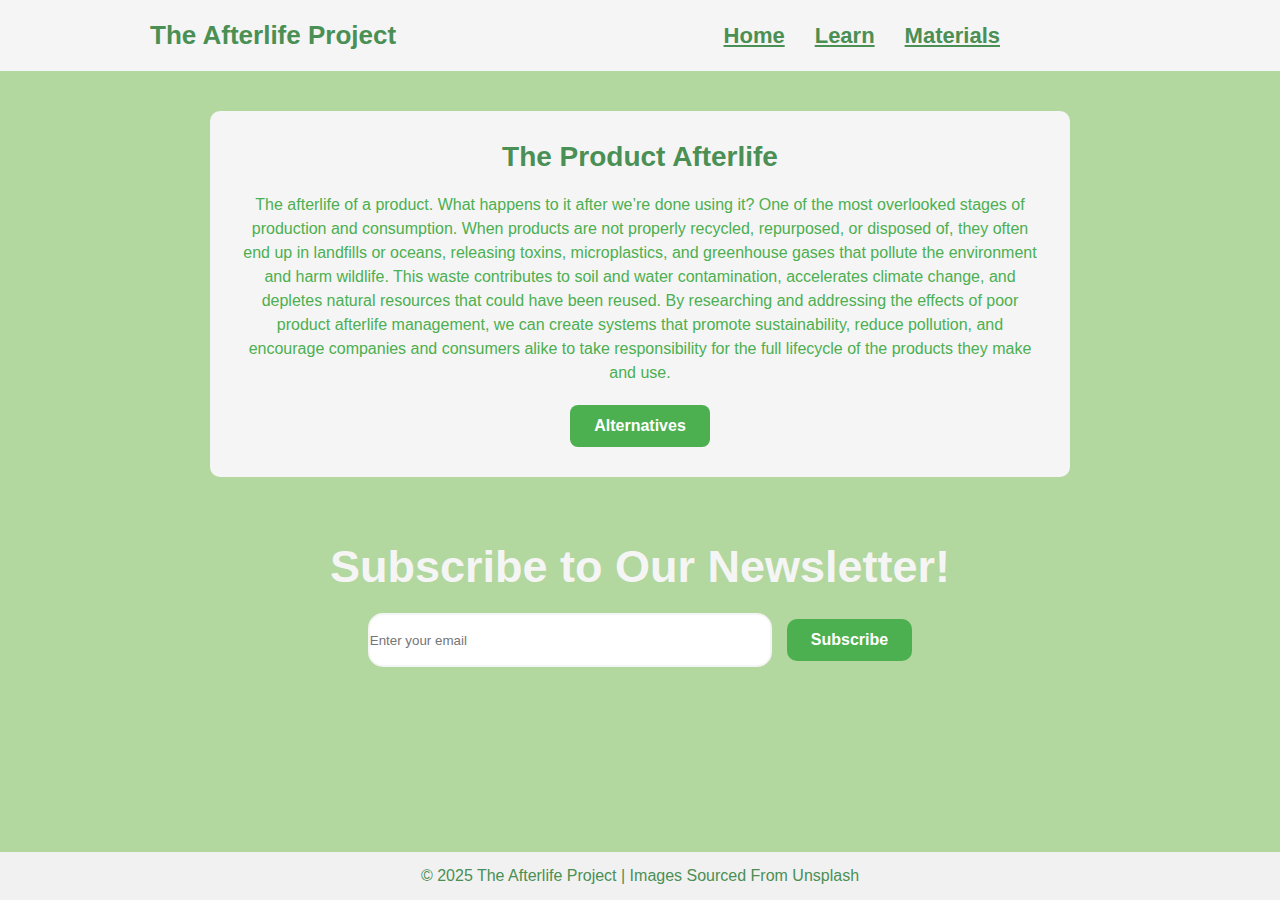
<file: learn.html>
<!DOCTYPE html>
<html lang="en">
<head>
  <meta charset="UTF-8" />
  <meta name="viewport" content="width=device-width, initial-scale=1.0" />
  <title>The Afterlife Project</title>
  <link rel="stylesheet" href="main.css" />
</head>
<body>

  <header class="header">
    <div class="header-text">
      <h1>The Afterlife Project</h1>
      <nav>
        <a href="index.html">Home</a>
        <a href="learn.html">Learn</a>
        <a href="materials.html">Materials</a>
      </nav>
    </div>
  </header>
  
<main>
  <section class="container">
    <h1>The Product Afterlife</h1>
    <p>
      The afterlife of a product. What happens to it after we’re done using it? 
      One of the most overlooked stages of production and consumption. When products 
      are not properly recycled, repurposed, or disposed of, they often end up in landfills 
      or oceans, releasing toxins, microplastics, and greenhouse gases that pollute the 
      environment and harm wildlife. This waste contributes to soil and water contamination, 
      accelerates climate change, and depletes natural resources that could have been reused. 
      By researching and addressing the effects of poor product afterlife management, we can 
      create systems that promote sustainability, reduce pollution, and encourage companies 
      and consumers alike to take responsibility for the full lifecycle of the products they 
      make and use.
    </p>

    <a href="materials.html">
      <button>Alternatives</button>
    </a>
  </section>

  <section class="newsletter">
    <h2>Subscribe to Our Newsletter!</h2>
    <div class="newsletter-form">
      <input type="email" placeholder="Enter your email" required />
      <button type="submit">Subscribe</button>
    </div>
  </section>
</main>

<footer class="footer">
  <div class="footer-text">
    <p>© 2025 The Afterlife Project | Images Sourced From Unsplash</p>
  </div>
</footer>
</file>
<file: main.css>
/*
   START OF RESET
*/
* {
  margin: 0;
  padding: 0;
}

html, body {
  height: 100%;
  margin: 0;
}

body {
  display: flex;
  flex-direction: column;  
  min-height: 100vh;
  font-family: Arial, Helvetica, sans-serif;
  font-size: 16px;
  background-color: #B2D79F;
  text-align: center;
}

a {
  color: whitesmoke;
  text-decoration: none;
}

h1 {
  font-size: 35px;
  font-weight: bold;
  color: whitesmoke;
  text-align: center;
}

h2, h3, h4, h5, h6, p {
  font-size: 16px;
  font-weight: normal;
  color: whitesmoke;
  text-align: center;
}

nav {
  text-align: right;
}

header {
  width: 100%;
  background-color: whitesmoke; 
  text-align: center;
  padding: 20px 0; 
  box-sizing: border-box;
}

footer {
  margin-top: auto; 
  background-color: #f1f1f1;
  text-align: center;
  padding: 15px 0;
  color: #4a4a4a;
  border-top: 2px solid #B2D79F;
  font-size: 14px;
}
   
/*END OF RESET*/

/* HEADING/FOOTER*/

.header-text {
  display: flex;
  justify-content: space-between;
  width: 90%;
  max-width: 1000px;
  
}

.header-text h1 {
  font-size: 26px;
  color: #4a8f54;
  font-weight: bold;
  margin-left: 15%;
}

.header-text nav {
  display: flex;
  justify-content: flex-start; /* ensures items stay on the left */
  align-items: center;
  gap: 30px;
}

.header-text a {
  font-size: 22px;
  color: #4a8f54;
  font-weight: bold;
  text-decoration: underline;
}

.header-text a:hover {
  text-decoration: underline;
  color: #357a3d;
}

.footer-text p {
color: #4a8f54;
}


/*SECTION & HERO*/
section img {
  border-radius: 10px;
  display: block;
  margin: 25px auto;
  transform: scale(1.0);
}

.hero {
  max-width: 950px;
  margin: auto;
  text-align: center;
  margin-top: 40px;
  border: 20px;
  zoom: 1.2;
  margin-bottom: 5%;

}


/*IMAGE ROW*/
.image-row {
  display: flex;
  justify-content: center;
  gap: 30px;
  margin: 25px 0;
}

.image-row img {
  width: 300px;
  border-radius: 15px;
  transition: transform 0.3s ease;
}

.image-row img:hover {
  transform: scale(1.05);
}


/*BUTTON STYLES*/
button {
  font-weight: bold;
  background-color: #4CAF50;
  color: white;
  padding: 12px 24px;
  border: none;
  border-radius: 10px;
  cursor: pointer;
  font-size: 16px;
  transition: 0.3s;
}
.button-row {
  display: flex;         
  justify-content: center;
  gap: 205px;             
}
button:hover {
  background-color: #45a049;

}


/* LEARN/NEWSLETTER*/
.container {
  max-width: 800px;      
  width: 90%;            
  margin: 40px auto;     
  padding: 30px;         
  text-align: center;
  background-color: whitesmoke; 
  border-radius: 10px;
}

.container h1 {
  color: #4a8f54;
  margin-bottom: 20px;
  font-size: 28px;
}

.container p {
  color: #4CAF50;
  line-height: 1.5;
  margin-bottom: 20px;
}

.container button {
  background-color: #4CAF50;
  color: white;
  padding: 12px 24px;
  border: none;
  border-radius: 8px;
  font-size: 16px;
}

.container button:hover {
  background-color: #45a049;
}
.newsletter {
  margin-top: 5%;
  margin-bottom: 5%;
}

.newsletter h2{
  font-size: 45px;
  font-weight: bold;
  margin-bottom: 20px;
}

.newsletter-form {
  display: flex;
  justify-content: center; 
  align-items: center;
  gap: 15px;
}

.newsletter-form input {
  width: 400px;
  height: 50px;
  border-radius: 15px;
  border: 2px solid whitesmoke;
}


/* ITEMS */

.material-section {
  align-items: stretch; 
  width: 100%;
  max-width: 1400px;                  
  display: flex;            
  align-items: center;      
  justify-content: space-between; 
  gap: 10px;                
  padding: 200px 200px;       
  box-sizing: border-box;
}


.item-image img {
  display: block;
  width: 550px;  
  height: 600px;
  border-radius: 10px;
}


.item-text {
  display: flex;
  flex-direction: column;
  align-items: flex-end; 
  text-align: right;     
  gap: 22px;             
  flex: 1;               
  min-width: 260px;      
}


.item-text h2 {
  margin: 0;
  font-size: 60px;
  color: whitesmoke;
  font-weight: 700;
}

.item-text p {
  margin: 0;
  max-width: 250px; 
  color: whitesmoke;
  line-height: 1.6;
  font-size: 18px;
  text-align: center;
}


.item-text button{
  color: whitesmoke;
  background-color: #45a049;
  border-radius: 28px;
  padding: 14px 60px;
  font-size: 18px;
  font-weight: 700;
  
}
</file>
